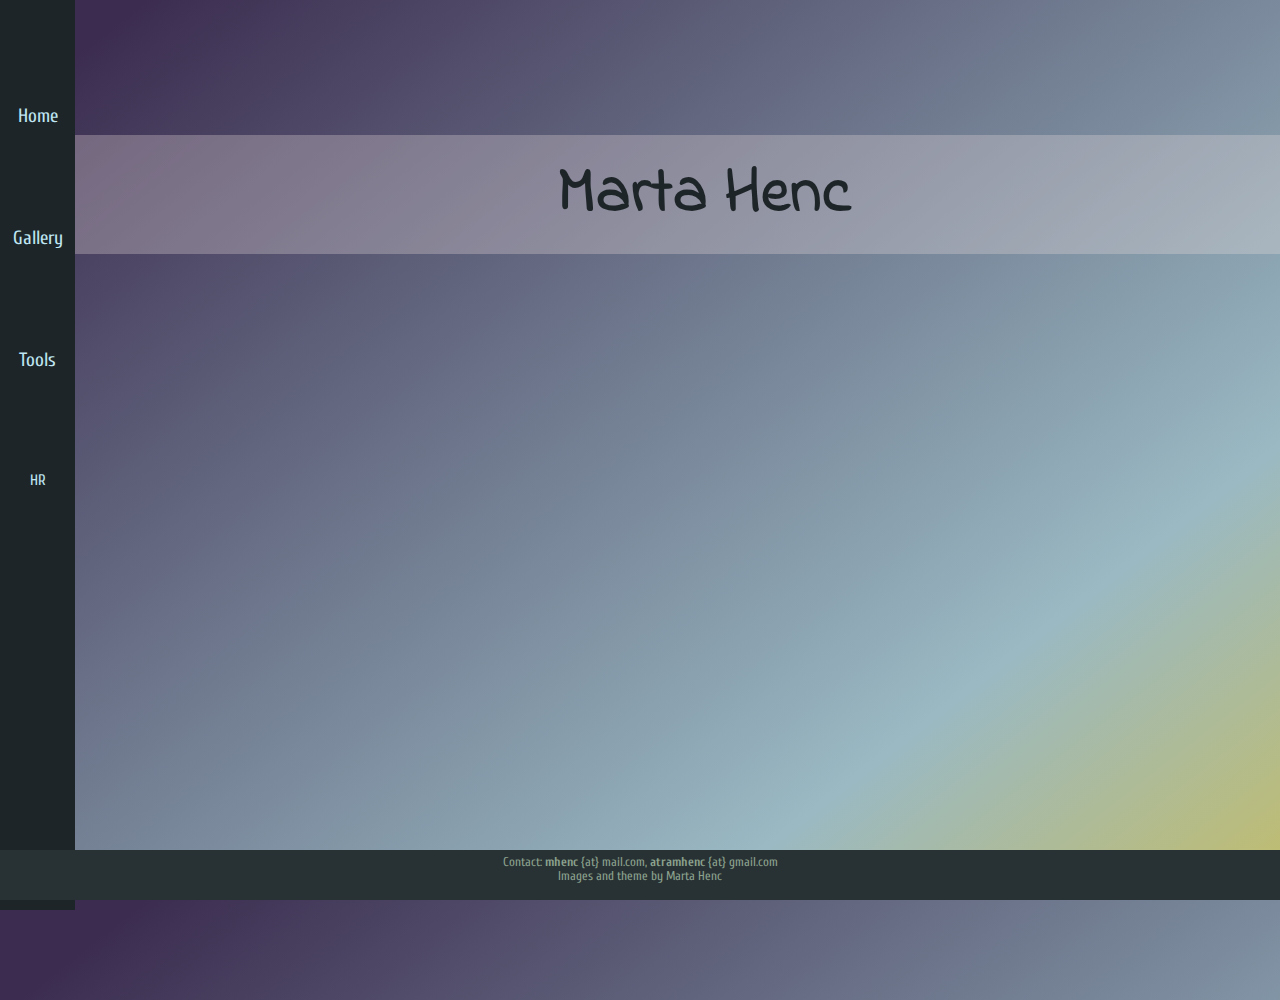
<file: index.html>
<!DOCTYPE html>
<html lang="eng">
  
  <head>
    
    <meta charset="utf-8"/>
    <meta name="viewport" content="width=device-width, initial-scale=1.0">
    <link rel='stylesheet' href='css/dark_theme.css' type='text/css' id = "theme">
    <link href="https://fonts.googleapis.com/css?family=Cuprum|Indie+Flower&display=swap" rel="stylesheet">
    <link rel="icon" type="image/png" href="favicon-32x32.png" sizes="32x32" />
    <link rel="icon" type="image/png" href="favicon-16x16.png" sizes="16x16" />
    <title>Marta Henc | Home</title>
    
  </head>
  
  <body>
  <div id="navigation">  
    <ul>
      <a href = "https://martahenc.from.hr/"><li>Home</li></a>
      <a href = "https://martahenc.from.hr/gallery/"><li>Gallery</li></a>
      <a href = "https://martahenc.from.hr/tools/"><li>Tools</li></a>
      <a href = "index_hr.html"><li class = "langLink">HR</li></a>
      </ul>
  </div>

    <div class="banner">
            Marta Henc
        </div>
    
    <div class = "background"></div>
       
    <footer>
        Contact: <b>mhenc</b> {at} mail.com, <b>atramhenc</b> {at} gmail.com
        <br>Images and theme by Marta Henc
    </footer>

  </body>
</html>
</file>
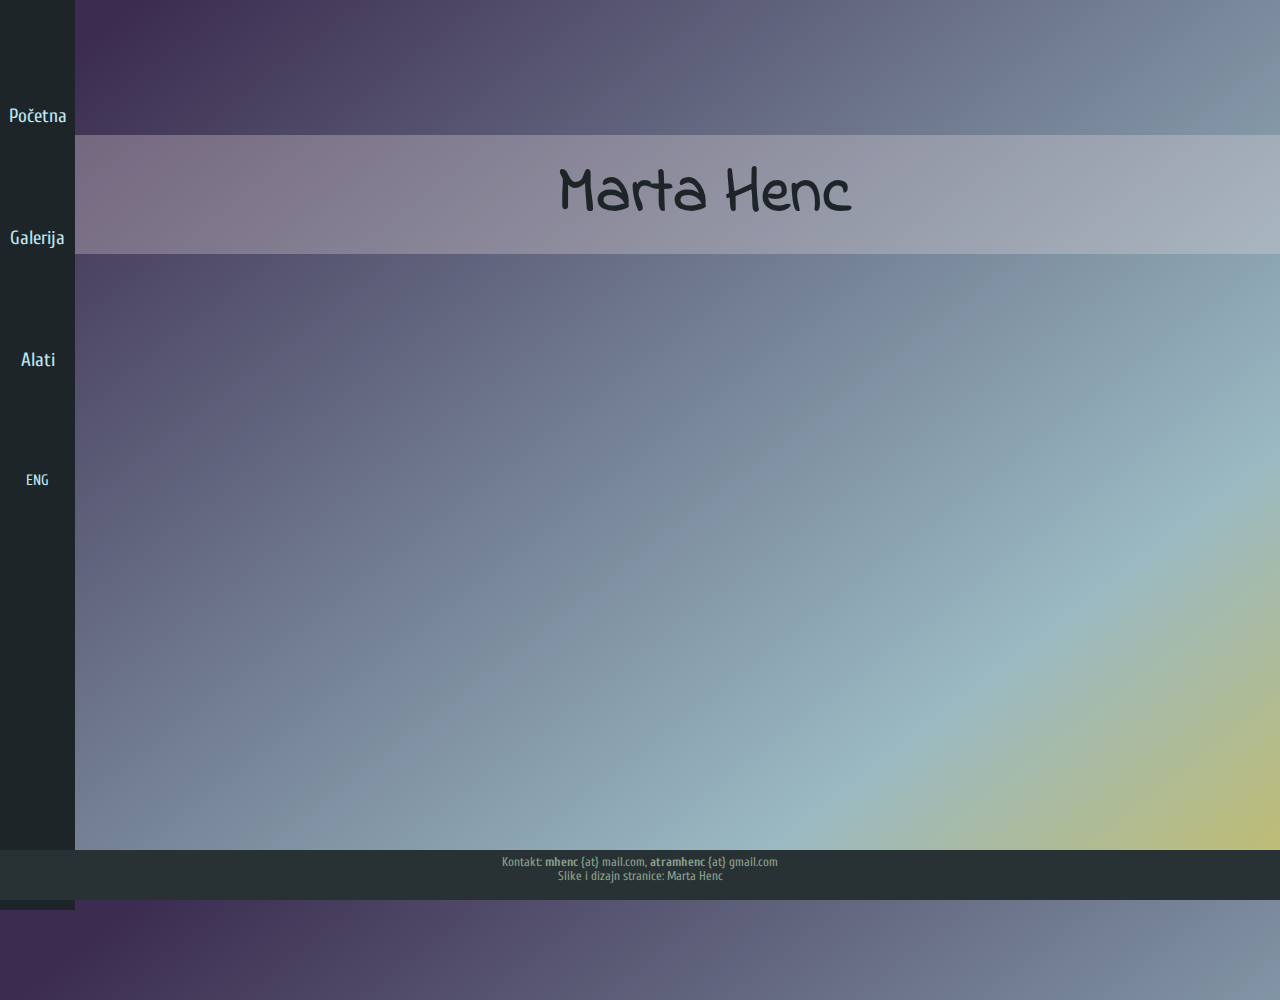
<file: index_hr.html>
<!DOCTYPE html>
<html lang="hr">
  
  <head>
    
    <meta charset="utf-8"/>
    <meta name="viewport" content="width=device-width, initial-scale=1.0">
    <link rel='stylesheet' href='css/dark_theme.css' type='text/css' id = "theme">
    <link href="https://fonts.googleapis.com/css?family=Cuprum|Indie+Flower&display=swap" rel="stylesheet">
    <link rel="icon" type="image/png" href="favicon-32x32.png" sizes="32x32" />
    <link rel="icon" type="image/png" href="favicon-16x16.png" sizes="16x16" />
    <title>Marta Henc | Početna</title>
    
  </head>
  
  <body>
  <div id="navigation">  
    <ul>
      <a href = "https://martahenc.from.hr/index_hr.html"><li>Početna</li></a>
      <a href = "https://martahenc.from.hr/galerija/"><li>Galerija</li></a>
      <a href = "https://martahenc.from.hr/alati/"><li>Alati</li></a>
      <a href="https://martahenc.from.hr/"><li class = "langLink">ENG</li></a>
    </ul>
  </div>

    <div class="banner">
            Marta Henc
        </div>
    
    <div class = "background"></div>

    <footer>
        Kontakt: <b>mhenc</b> {at} mail.com, <b>atramhenc</b> {at} gmail.com
        <br>Slike i dizajn stranice: Marta Henc
    </footer>

  </body>
</html>
</file>
<file: css/dark_theme.css>
html {
  box-sizing: border-box;
  height: 100%;
  margin: 0;
}

body {
  height: 100%;
  margin: 0;
  display: flex;
  flex-direction: column;
}

#navigation {
  position: absolute;
  top: 0px;
}

footer {
  margin-top: auto;
}

body {
  background-color: #9aa2a7;
  font-family: sans-serif;
}

#navigation {
  background-color: #1E2528;
  font-size: 1.2rem;
  margin: auto;
  width: 100vw;
  height: 32px;
  padding: 0px;
  text-align: center;
  vertical-align: center;
  z-index: 5;
}
#navigation ul {
  margin: auto;
  padding: 0px;
}
#navigation li {
  display: inline;
  padding: 0px 3%;
  font-family: "Cuprum", "Arial", sans-serif;
  color: #bfe5f2;
}
#navigation li:hover {
  background-color: #e6e3b6;
  color: #1E2528;
  cursor: pointer;
}

a {
  color: inherit;
  text-decoration: inherit;
}

.langLink {
  font-size: 0.95rem;
}

footer {
  background-color: #283133;
  font-family: "Cuprum", "Arial", sans-serif;
  color: #8ba18e;
  font-size: 0.8rem;
  text-align: center;
  width: 100vw;
  height: 45px;
  z-index: 10;
}

.banner {
  display: block;
  text-align: center;
  font-size: 4rem;
  font-family: "Indie Flower", "Times New Roman", sans-serif;
  font-weight: bold;
  background-color: rgba(235, 221, 221, 0.3);
  color: #1E2528;
  padding-top: 3%;
  padding-left: 4%;
  z-index: 5;
  position: relative;
  top: 15vh;
}

.background {
  background-image: url("");
  background-size: contain;
  background-repeat: no-repeat;
  background-position: center bottom;
  height: 80vh;
  overflow: hidden;
  z-index: 0;
}

/*mobile portrait*/
@media only screen and (max-width: 480px) {
  .background {
    background-image: url("");
  }

  #navigation {
    font-size: calc($header-font-size - 0.2);
  }

  footer {
    font-size: calc($footer-font-size - 0.1);
  }
}
.background {
  background-image: none;
}

body {
  height: 100vh;
  width: 100vw;
  overflow: hidden;
  background: #3c2d50;
  background: linear-gradient(142deg, #3c2d50 6%, #9ab9c3 76%, #c2bd6b 100%);
}

#navigation {
  padding-top: 10px;
}

footer {
  padding-top: 5px;
}

.banner {
  padding-top: 1%;
  padding-bottom: 1%;
}

@media only screen and (min-width: 480px) {
  body {
    overflow: hidden;
  }

  #navigation {
    margin-left: 0px;
    width: 75px;
    height: 100vh;
  }
  #navigation ul {
    vertical-align: center;
    width: 75px;
    height: 100vh;
    margin-top: 50%;
  }
  #navigation li {
    display: block;
    padding-top: 5px;
    padding-bottom: 5px;
    margin-top: 10vh;
  }

  .banner {
    margin-left: 75px;
  }
}

/*# sourceMappingURL=dark_theme.css.map */
</file>
